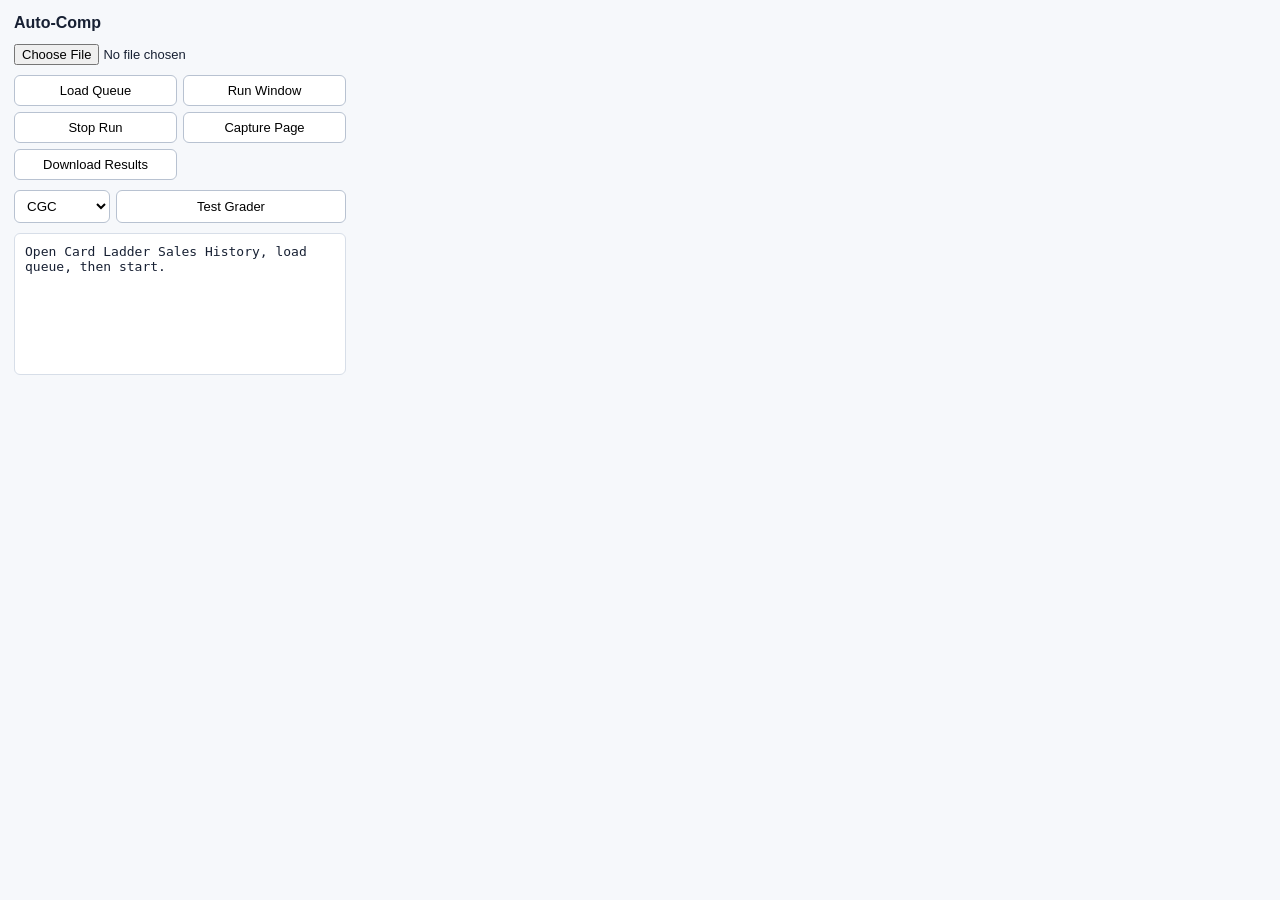
<file: cardladder-autocomp/extension/popup.html>
<!doctype html>
<html>
  <head>
    <meta charset="utf-8">
    <title>Card Ladder Auto-Comp</title>
    <link rel="stylesheet" href="popup.css">
  </head>
  <body>
    <main>
      <h1>Auto-Comp</h1>
      <input id="queueFile" type="file" accept="application/json">
      <div class="actions">
        <button id="loadQueue">Load Queue</button>
        <button id="start">Run Window</button>
        <button id="stop">Stop Run</button>
        <button id="capture">Capture Page</button>
        <button id="download">Download Results</button>
      </div>
      <div class="grader-test">
        <select id="testGrader">
          <option value="CGC">CGC</option>
          <option value="BGS">BGS</option>
          <option value="SGC">SGC</option>
          <option value="PSA">PSA</option>
        </select>
        <button id="testGraderButton">Test Grader</button>
      </div>
      <pre id="status">Open Card Ladder Sales History, load queue, then start.</pre>
    </main>
    <script src="popup.js"></script>
  </body>
</html>
</file>
<file: cardladder-autocomp/extension/popup.css>
body {
  margin: 0;
  width: 360px;
  font: 13px Arial, sans-serif;
  color: #172033;
  background: #f6f8fb;
}

main {
  padding: 14px;
}

h1 {
  margin: 0 0 12px;
  font-size: 16px;
}

input,
button {
  font: inherit;
}

#queueFile {
  width: 100%;
  margin-bottom: 10px;
}

.actions {
  display: grid;
  grid-template-columns: 1fr 1fr;
  gap: 6px;
  margin-bottom: 10px;
}

.grader-test {
  display: grid;
  grid-template-columns: 96px 1fr;
  gap: 6px;
  margin-bottom: 10px;
}

button {
  border: 1px solid #b8c2d1;
  border-radius: 6px;
  background: #ffffff;
  padding: 7px 8px;
  cursor: pointer;
}

select {
  border: 1px solid #b8c2d1;
  border-radius: 6px;
  background: #ffffff;
  padding: 7px 8px;
}

button:hover {
  background: #edf3ff;
}

label {
  display: flex;
  align-items: center;
  justify-content: space-between;
  gap: 8px;
  margin-bottom: 10px;
}

label input {
  width: 90px;
}

pre {
  min-height: 120px;
  max-height: 260px;
  overflow: auto;
  margin: 0;
  padding: 10px;
  white-space: pre-wrap;
  background: #ffffff;
  border: 1px solid #d7dee8;
  border-radius: 6px;
}
</file>
